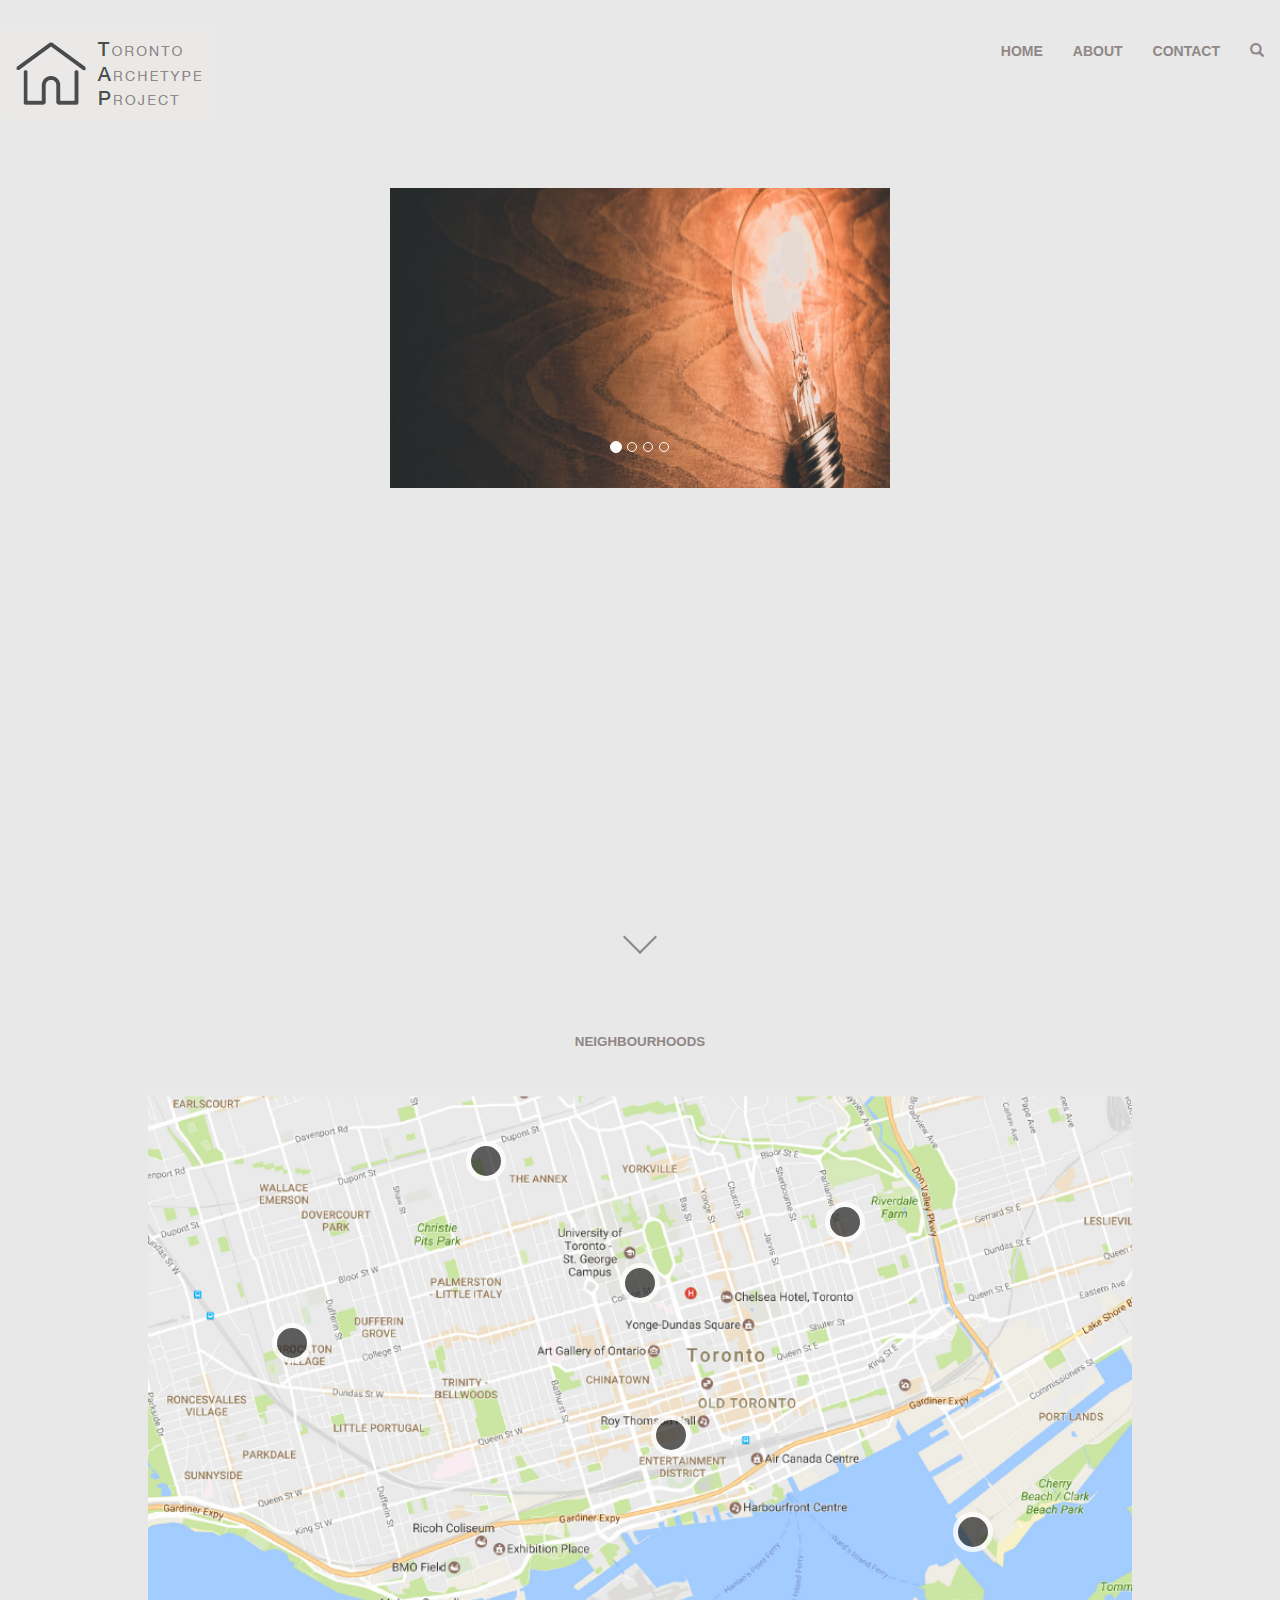
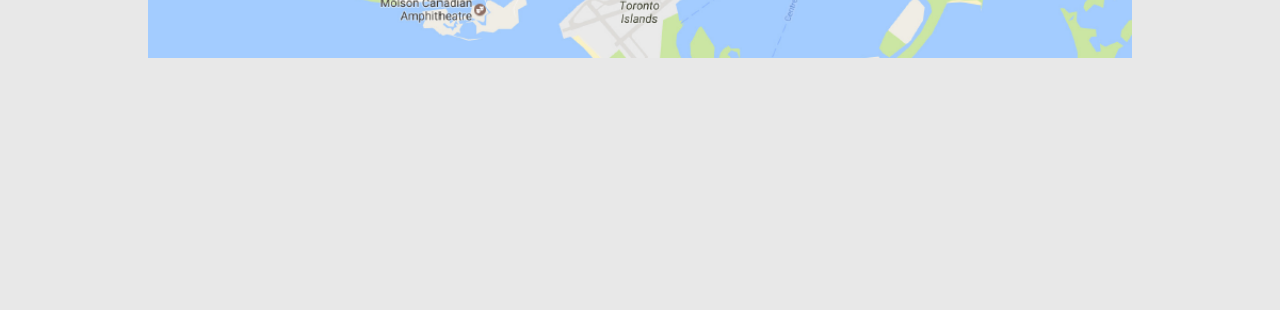
<file: index.html>
<!DOCTYPE html>
<html lang="en">
	<head>
		<meta charset="utf-8">
			<meta http-equiv="X-UA-Compatible" content="IE=edge">
				<meta name="viewport" content="width=device-width, initial-scale=1">
					<!-- The above 3 meta tags *must* come first in the head; any other head content must come *after* these tags -->

					<title>TAP</title>

					<!-- Bootstrap Core CSS -->
					<link href="css/bootstrap.min.css" rel="stylesheet">

						<!-- Custom CSS: You can use this stylesheet to override any Bootstrap styles and/or apply your own styles -->
						<link href="css/custom.css" rel="stylesheet">
						<link href="css/map.css" rel="stylesheet">
						<link href="css/scroll.css" rel="stylesheet">

							<!-- HTML5 Shim and Respond.js IE8 support of HTML5 elements and media queries -->
							<!-- WARNING: Respond.js doesn't work if you view the page via file:// -->
							<!--[if lt IE 9]>
        <script src="https://oss.maxcdn.com/libs/html5shiv/3.7.0/html5shiv.js"></script>
        <script src="https://oss.maxcdn.com/libs/respond.js/1.4.2/respond.min.js"></script>
    <![endif]-->
	<!-- jQuery -->
		<script src="js/jquery-1.11.3.min.js"></script>

		<!-- Bootstrap Core JavaScript -->
		<script src="js/bootstrap.min.js"></script>

		<!-- IE10 viewport bug workaround -->
		<script src="js/ie10-viewport-bug-workaround.js"></script>
		<script>
		$(function() {
				$('a[href*=#]').on('click', function(e) {
				e.preventDefault();
				$('html, body').animate({ scrollTop: $($(this).attr('href')).offset().top}, 500, 'linear');
			});
		});
	</script>
	</head>

	<body>

	<!-- Navigation -->
	<nav class="navbar navbar-default navbar-custom" role="navigation">
		<!-- Logo and responsive toggle -->
		<div class="navbar-header navbar-custom">
			<button type="button" class="navbar-toggle" data-toggle="collapse" data-target="#navbar">
				<span class="sr-only">Toggle navigation</span>
				<span class="icon-bar"></span>
				<span class="icon-bar"></span>
				<span class="icon-bar"></span>
			</button>
			<a class="navbar-left">
				<img src="images\TAP_Logo.png">
				</a>
			</div>
			<!-- Navbar links -->
			<div class="collapse navbar-collapse navbar-custom" id="navbar">
				<ul class="nav navbar-nav navbar-right">
					<li>
						<a href="index.html"><b>HOME</b></a>
					</li>
					<li>
						<a href="about.html"><b>ABOUT</b></a>
					</li>
					<li>
						<a href="contact.html"><b>CONTACT</b></a>
					</li>
					<li>
						<a href="#"><span class="glyphicon glyphicon-search"></span> </a>
					</li>
				</ul>
			</div><!-- /.navbar-collapse -->
		</nav>
<section id="section01" class="demo">
		<div class="jumbotron feature">
			<div id="myCarousel" class="carousel slide" data-ride="carousel">
				<!-- Circle Indicators -->
				<ol class="carousel-indicators">
					<li data-target="#myCarousel" data-slide-to="0" class="active"></li>
					<li data-target="#myCarousel" data-slide-to="1"></li>
					<li data-target="#myCarousel" data-slide-to="2"></li>
					<li data-target="#myCarousel" data-slide-to="3"></li>
				</ol>
				<!-- Wrapper for slides ** IMAGES MUST HAVE SAME HEIGHT/WIDTH PROPORTIONS (HIGH RES) ** -->
				<div class="carousel-inner" role="listbox">
					<div class="item active">
						<img class="carouselImg" src="images\light_bulb.jpg" alt="1">
					</div>
					<div class="item">
						<img class="carouselImg" src="images\mung_beans.jpg" alt="2">
					</div>
					<div class="item">
						<img class="carouselImg" src="images\pepper.jpg" alt="3">
					</div>
					<div class="item">
						<img class="carouselImg" src="images\teapot.jpg" alt="4">
					</div>
				</div>
			</div>
		</div>
		<a href="#section02"><span></span></a>
</section>
<section id="section02">
<h1 class="page-name">
NEIGHBOURHOODS
</h1>
<div class="distribution-map">
    <!-- This was broken for a while because imgur :( -->
    <!-- I don't trust this host. Image here if it goes down: http://i.imgur.com/M7aUkuS.png -->
    <img src="images\map.png">
    <!--In the original application, these points are injected with Javascript, but ideally, they'd be injected with a haml loop. Because I'm hardcoding content, I'm presenting this as prerendered HTML-->
    <button class="map-point" style="top:15%;left:35%">
        <div class="content relative">
            <div class="centered-y">
                <h2>A Place</h2>
                <p>You can put plenty of details in here. In the original, I listed contact information and linked phone numbers and email addresses.</p>
            </div>
        </div>
    </button>
    <button class="map-point" style="top:35%;left:50%">
        <div class="content relative">
            <div class="centered-y">
                <h2>Another Place</h2>
                <p>Lorem ipsum something something</p>
            </div>
        </div>
    </button>
    <button class="map-point" style="top:76%;left:82.5%">
        <div class="content relative">
            <div class="centered-y">
                <h2>Marauder Town</h2>
                <p>I solemnly swear that I am up to no good</p>
            </div>
        </div>
    </button>
    <button class="map-point" style="top:45%;left:16%">
        <div class="content relative">
            <div class="centered-y">
                <h2>Logan's Mum</h2>
                <p>I&rsquo;m a marshmallow</p>
            </div>
        </div>
    </button>
    <button class="map-point" style="top:60%;left:53%">
        <div class="content relative">
            <div class="centered-y">
                <h2>Toto</h2>
                <p>I bless the rains</p>
            </div>
        </div>
    </button>
    <button class="map-point" style="top:25%;left:70%">
        <div class="content relative">
            <div class="centered-y">
                <a href="neighbourhoodSamplePage.html"><h2>With Love</h2></a>
                <p>&mdash; 007</p>
            </div>
        </div>
    </button>
	</body>
</div>
</section>
</html>
</file>
<file: css/custom.css>
body {
	padding-top: 25px;    /* Padding for .navbar-fixed-top. Change value if navbar height changes. Remove if using .navbar-static-top. */
	color: #8f8786;
	background-color: #e8e8e8;
	}

.img {

}
h1.page-name {
	text-align: center;
	font-size: 10pt;
	font-weight:bold;
}
h2.page-name{
	text-align: center;
	font-size: 15pt;
	font-weight:bold;
	}
h3,
h4,
h5,
h6 {
	color: #8f8786;
}

.carousel-inner > .item > img {
    margin: 0 auto;
		height: 300px;
		width: 500px;
	  position: relative;
	  padding: 0;
    float: center;
    background-position: 50% 50%;
    background-repeat:   no-repeat;
    background-size:     cover;
}


.feature {
	background-position: top right;
	background-size: cover;
	background-color: transparent;
	color: white;
	text-shadow: 1px 1px 8px black;
	}

.promo, .map-map {
	border-width: 1px;
	border-color: black;
	border-top-style: solid;
	border-bottom-style: solid;
	margin-top: 20px;
	margin-bottom: 20px;
	}

.promo,
.promo h3,
.promo a:link,
.promo a:visited,
.promo a:hover,
.promo a:active {
    color: white;
	text-shadow: 1px 1px 8px black;
    text-decoration: none;
}

.promo-item {
    height: 200px;
    line-height: 180px;
    text-align: center;
}

.promo-item:hover {
    background-size: 110%;
    border: 5px solid black;
    line-height: 170px;
}

.promo-item h3 {
    font-size: 40px;
    display: inline-block;
    vertical-align: middle;
}

.item-1 {
	background: url('../images/mung_beans.jpg');
	}

.item-2 {
	background: url('../images/coffee_beans_1.jpg');
	}

.item-3 {
	background: url('../images/grapes.jpg');
	}

.item-1,
.item-2,
.item-3 {
	background-size: cover;
	background-position: 50% 50%;
	}
/*
***************************
Override Bootstrap Classes
***************************
*/

/* Links */
a {
  color: orange;
  text-decoration: none;
}
a:hover,
a:focus {
  color: darkorange;
  text-decoration: underline;
}

/* Navbar */
.navbar-default {
  background-color: #fff;
}
.navbar-default .navbar-brand {
  color: #dd845a;
}
.navbar-default .navbar-brand:hover,
.navbar-default .navbar-brand:focus {
  color: sienna;
  background-color: transparent;
}

/* Primary Buttons */
.btn-primary {
  color: #fff;
  background-color: orange;
  border-color: orange;
}
.btn-primary:focus,
.btn-primary.focus {
  color: #fff;
  background-color: darkorange;
  border-color: darkorange;
}
.btn-primary:hover {
  color: #fff;
  background-color: darkorange;
  border-color: darkorange;
}
.btn-primary:active,
.btn-primary.active,
.open > .dropdown-toggle.btn-primary {
  color: #fff;
  background-color: darkorange;
  border-color: darkorange;
}
.btn-primary:active:hover,
.btn-primary.active:hover,
.open > .dropdown-toggle.btn-primary:hover,
.btn-primary:active:focus,
.btn-primary.active:focus,
.open > .dropdown-toggle.btn-primary:focus,
.btn-primary:active.focus,
.btn-primary.active.focus,
.open > .dropdown-toggle.btn-primary.focus {
  color: #fff;
  background-color: darkorange;
  border-color: darkorange;
}

.btn-primary.disabled,
.btn-primary[disabled],
fieldset[disabled] .btn-primary,
.btn-primary.disabled:hover,
.btn-primary[disabled]:hover,
fieldset[disabled] .btn-primary:hover,
.btn-primary.disabled:focus,
.btn-primary[disabled]:focus,
fieldset[disabled] .btn-primary:focus,
.btn-primary.disabled.focus,
.btn-primary[disabled].focus,
fieldset[disabled] .btn-primary.focus,
.btn-primary.disabled:active,
.btn-primary[disabled]:active,
fieldset[disabled] .btn-primary:active,
.btn-primary.disabled.active,
.btn-primary[disabled].active,
fieldset[disabled] .btn-primary.active {
  background-color: sandybrown;
  border-color: sandybrown;
}

.navbar-custom {
    background-color:#e8e8e8;
    color:#8f8786;
    border-radius:0;
}

.navbar-custom .navbar-nav > li > a {
    color:#8f8786;
	padding-bottom: 0;
}
.navbar-custom .navbar-nav > .active > a, .navbar-nav > .active > a:hover, .navbar-nav > .active > a:focus {
    color: #8f8786;
    background-color: #e8e8e8;
}
</file>
<file: css/map.css>
.description {
  max-width: 600px;
  margin: 0 auto;
  color: rgba(229, 229, 229, 0.7);
}

div.relative {
  position: relative;
  box-sizing: border-box;
}

h1, h2, h3, h4, h5, h6 {
  margin-bottom: 20px;
  text-transform: uppercase;
  font-family: "Roboto Condensed", Helvetica, sans-serif;
  font-weight: 300;
}

h1 {
  font-size: 36pt;
}

h2 {
  font-size: 24pt;
}

h3 {
  font-size: 18pt;
}

h4 {
  font-size: 16pt;
}

h5 {
  font-size: 14pt;
}

h6 {
  font-size: 12pt;
}

p {
  font-size: 12pt;
  margin-bottom: 12pt;
}

strong {
  font-weight: 900;
  font-family: "Roboto Condensed", Helvetica, sans-serif;
  color: #e5e5e5;
}

a {
  -webkit-transition: color 0.25s ease-in-out;
  transition: color 0.25s ease-in-out;
  font-family: "Roboto Condensed", Helvetica, sans-serif;
  text-transform: uppercase;
  text-decoration: none;
  color: #dff3fd;
}
a:visited {
  color: #dff3fd;
}
li.active a, a:hover, a:active {
  color: #e5e5e5;
}

.centered {
  position: absolute;
  top: 50%;
  left: 50%;
  -webkit-transform: translate(-50%, -50%);
  transform: translate(-50%, -50%);
}

.centered-y {
  position: absolute;
  width: 100%;
  top: 50%;
  -webkit-transform: translateY(-50%);
  transform: translateY(-50%);
}

.distribution-map {
  position: relative;
  width: 80%;
  padding: 20px;
  box-sizing: border-box;
  margin: 0 auto;
}
.distribution-map > img {
  width: 100%;
  position: relative;
  margin: 0;
  padding: 0;
}
.distribution-map .map-point {
  cursor: pointer;
  outline: none;
  z-index: 0;
  position: absolute;
  width: 40px;
  height: 40px;
  border-radius: 20px;
  filter: progid:DXImageTransform.Microsoft.Alpha(Opacity=80);
  opacity: 0.8;
  -webkit-transform: translate(-50%, -50%);
  transform: translate(-50%, -50%);
  -moz-transition: opacity 0.25s ease-in-out 0.25s, width 0.25s ease-in-out 0.25s, height 0.25s ease-in-out 0.25s, z-index 0.25s ease-in-out 0.25s;
  -o-transition: opacity 0.25s ease-in-out 0.25s, width 0.25s ease-in-out 0.25s, height 0.25s ease-in-out 0.25s, z-index 0.25s ease-in-out 0.25s;
  -webkit-transition: opacity 0.25s ease-in-out, width 0.25s ease-in-out, height 0.25s ease-in-out, z-index 0.25s ease-in-out;
  -webkit-transition-delay: 0.25s, 0.25s, 0.25s, 0.25s;
  -webkit-transition: opacity 0.25s ease-in-out 0.25s, width 0.25s ease-in-out 0.25s, height 0.25s ease-in-out 0.25s, z-index 0.25s ease-in-out 0.25s;
  transition: opacity 0.25s ease-in-out 0.25s, width 0.25s ease-in-out 0.25s, height 0.25s ease-in-out 0.25s, z-index 0.25s ease-in-out 0.25s;
  background: rgba(26, 26, 26, 0.85);
  border: 5px solid #fff;
}
.distribution-map .map-point .content {
  filter: progid:DXImageTransform.Microsoft.Alpha(Opacity=0);
  opacity: 0;
  -webkit-transition: opacity 0.25s ease-in-out;
  transition: opacity 0.25s ease-in-out;
  width: 100%;
  height: 100%;
  left: 50%;
  -webkit-transform: translateX(-50%);
  transform: translateX(-50%);
  overflow: overlay;
}
.distribution-map .map-point:active, .distribution-map .map-point:focus {
  margin: 0;
  padding: 0;
  filter: progid:DXImageTransform.Microsoft.Alpha(enabled=false);
  opacity: 1;
  width: 300px;
  height: 220px;
  color: #e5e5e5;
  z-index: 1;
  -webkit-transition: opacity 0.25s ease-in-out, width 0.25s ease-in-out, height 0.25s ease-in-out;
  transition: opacity 0.25s ease-in-out, width 0.25s ease-in-out, height 0.25s ease-in-out;
}
.distribution-map .map-point:active .content, .distribution-map .map-point:focus .content {
  filter: progid:DXImageTransform.Microsoft.Alpha(enabled=false);
  opacity: 1;
  -moz-transition: opacity 0.25s ease-in-out 0.25s, height 0.25s ease-in-out, overflow 0.25s ease-in-out;
  -o-transition: opacity 0.25s ease-in-out 0.25s, height 0.25s ease-in-out, overflow 0.25s ease-in-out;
  -webkit-transition: opacity 0.25s ease-in-out, height 0.25s ease-in-out, overflow 0.25s ease-in-out;
  -webkit-transition-delay: 0.25s, 0s, 0s;
  -webkit-transition: opacity 0.25s ease-in-out 0.25s, height 0.25s ease-in-out, overflow 0.25s ease-in-out;
  transition: opacity 0.25s ease-in-out 0.25s, height 0.25s ease-in-out, overflow 0.25s ease-in-out;
  overflow: hidden;
}
.distribution-map .map-point:active .content a:hover, .distribution-map .map-point:active .content a:active, .distribution-map .map-point:focus .content a:hover, .distribution-map .map-point:focus .content a:active {
  color: #afe1fa;
}
</file>
<file: css/scroll.css>
@import url(https://fonts.googleapis.com/css?family=Josefin+Sans:300,400);
* {
	margin: 0;
	padding: 0;
}
html, body {
	height: 100%;
}
section {
	position: relative;
	width: 100%;
	height: 100%;
}

section::after {
	position: relative;
	bottom: 0;
	left: 0;
	content: '';
	width: 100%;
	height: 80%;
}

.demo a {
	position: absolute;
	bottom: 90px;
	left: 50%;
	z-index: 2;
	display: inline-block;
	-webkit-transform: translate(0, -50%);
	transform: translate(0, -50%);
	color: #8f8786;
	font : normal 400 20px/1 'Josefin Sans', sans-serif;
	letter-spacing: .1em;
	text-decoration: none;
	transition: opacity .3s;
}
.demo a:hover {
	opacity: .5;
}

#section01 a {
	padding-top: 0px;
}
#section01 a span {
	position: absolute;
	bottom: 20px;
	top: 0;
	left: 50%;
	width: 24px;
	height: 24px;
	margin-left: -12px;
	border-left: 2px solid #8f8786;
	border-bottom: 2px solid #8f8786;
	-webkit-transform: rotate(-45deg);
	transform: rotate(-45deg);
	-webkit-animation: sdb01 2s infinite;
	animation: sdb01 2s infinite;
	box-sizing: border-box;
}
@-webkit-keyframes sdb01 {
	0% {
		-webkit-transform: rotate(-45deg) translate(0, 0);
	}
	20% {
		-webkit-transform: rotate(-45deg) translate(-10px, 10px);
	}
	40% {
		-webkit-transform: rotate(-45deg) translate(0, 0);
	}
}
@keyframes sdb01 {
	0% {
		transform: rotate(-45deg) translate(0, 0);
	}
	20% {
		transform: rotate(-45deg) translate(-10px, 10px);
	}
	40% {
		transform: rotate(-45deg) translate(0, 0);
	}
}
</file>
